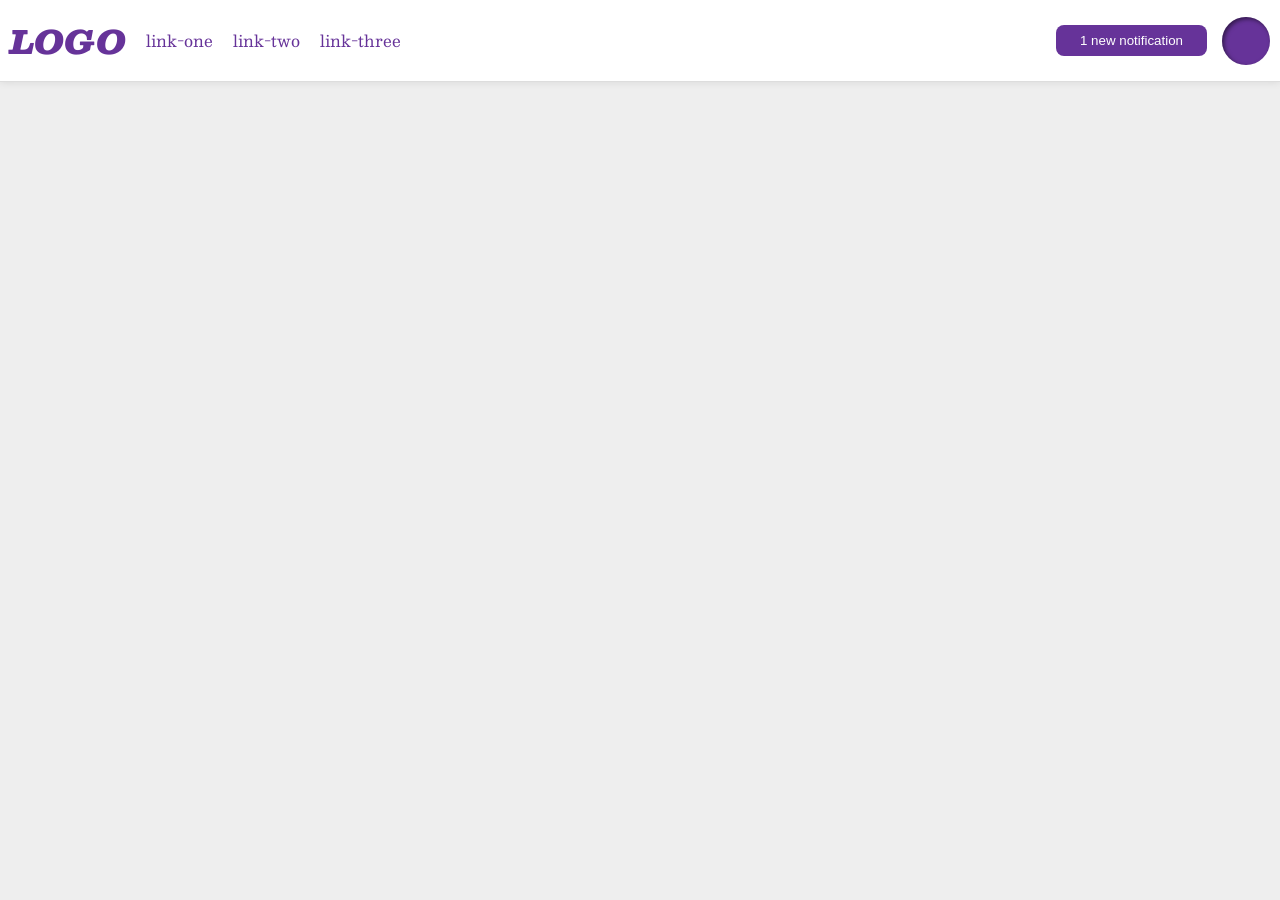
<file: foundations/flex/03-flex-header-2/index.html>
<!DOCTYPE html>
<html lang="en">
  <head>
    <meta charset="UTF-8">
    <meta http-equiv="X-UA-Compatible" content="IE=edge">
    <meta name="viewport" content="width=device-width, initial-scale=1.0">
    <title>Flex Header 2</title>
    <link rel="stylesheet" href="style.css">
  </head>
  <body>
    <div class="header">
      <div class="left">
        <div class="logo">
          LOGO
        </div>
        <ul class="links">
          <li><a href="https://google.com">link-one</a></li>
          <li><a href="https://google.com">link-two</a></li>
          <li><a href="https://google.com">link-three</a></li>
        </ul>
      </div>
      <div class="right">
        <button class="notifications">
          1 new notification
        </button>
        <div class="profile-image"></div>
      </div>
    </div>
  </body>
</html>
</file>
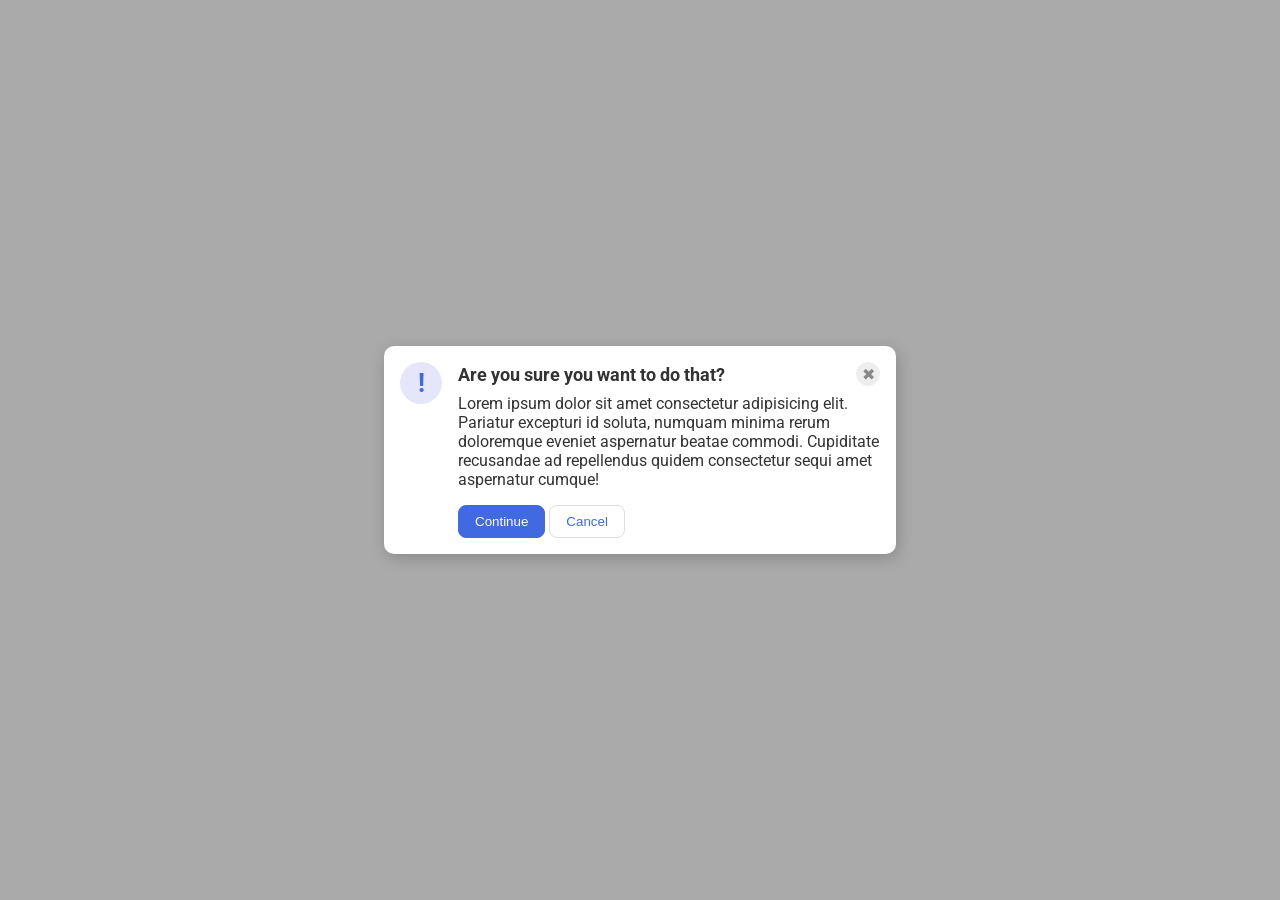
<file: foundations/flex/05-flex-modal/index.html>
<!DOCTYPE html>
<html lang="en">
  <head>
    <meta charset="UTF-8">
    <meta http-equiv="X-UA-Compatible" content="IE=edge">
    <meta name="viewport" content="width=device-width, initial-scale=1.0">
    <link rel="stylesheet" href="style.css">
    <title>Modal</title>
  </head>
  <body>
    <div class="modal">
      <div class="icon">!</div>
      <div class="content">
        <div class="top">
          <div class="header">Are you sure you want to do that?</div>
          <button class="close-button">✖</button>
        </div>
        <div class="text">Lorem ipsum dolor sit amet consectetur adipisicing elit. Pariatur excepturi id soluta, numquam minima rerum doloremque eveniet aspernatur beatae commodi. Cupiditate recusandae ad repellendus quidem consectetur sequi amet aspernatur cumque!</div>
        <div class="bottom">
          <button class="continue">Continue</button>
          <button class="cancel">Cancel</button>
        </div>
      </div>
    </div>
  </body>
</html>
</file>
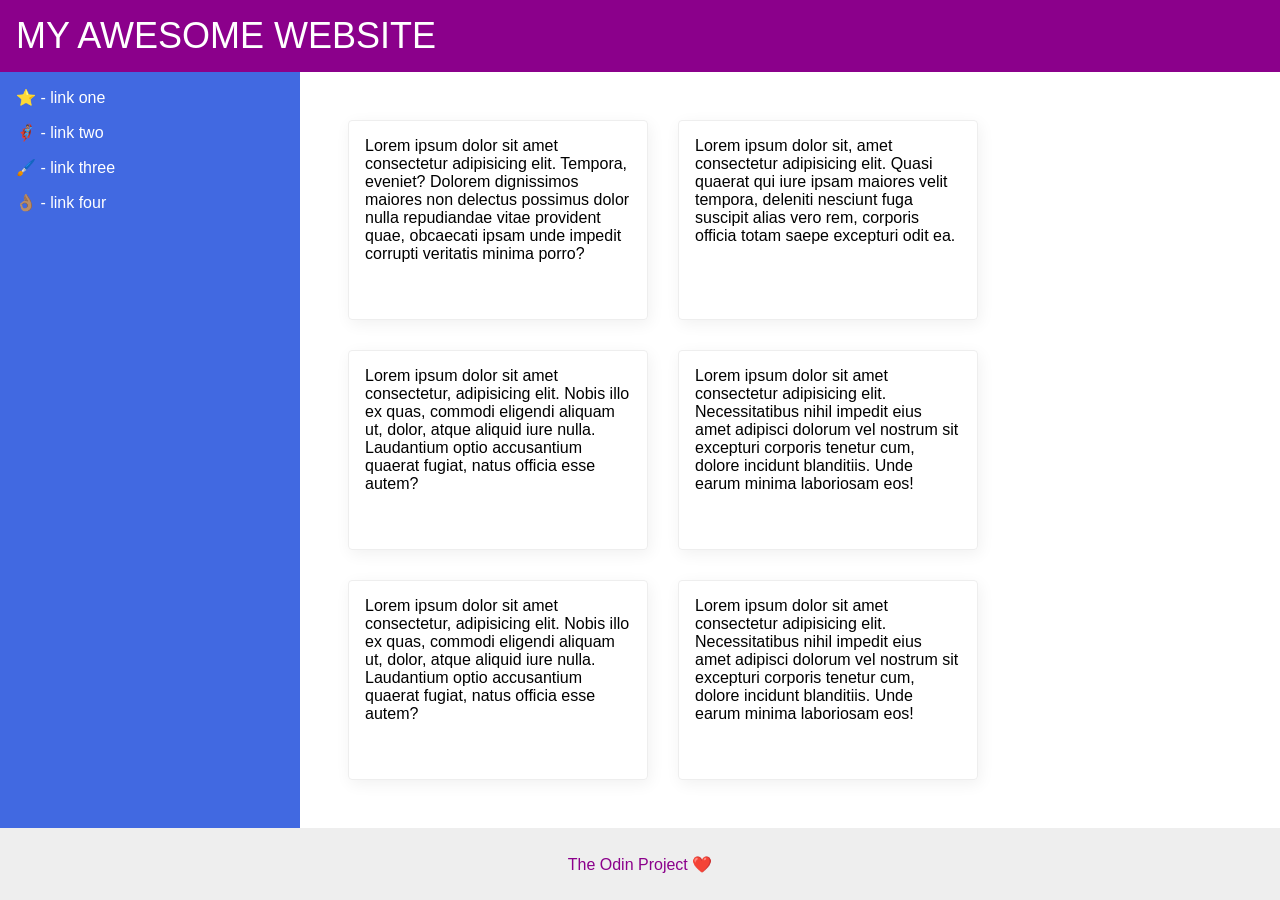
<file: foundations/flex/07-flex-layout-2/index.html>
<!DOCTYPE html>
<html lang="en">
  <head>
    <meta charset="UTF-8">
    <meta http-equiv="X-UA-Compatible" content="IE=edge">
    <meta name="viewport" content="width=device-width, initial-scale=1.0">
    <title>The Holy Grail</title>
    <link rel="stylesheet" href="style.css">
  </head>
  <body>
    <div class="header">
      MY AWESOME WEBSITE
    </div>
    
    <div class="body">
      <div class="sidebar">
        <ul>
          <li><a href="#">⭐ - link one</a></li>
          <li><a href="#">🦸🏽‍♂️ - link two</a></li>
          <li><a href="#">🖌️ - link three</a></li>
          <li><a href="#">👌🏽 - link four</a></li>
        </ul>
      </div>

      <div class="deck">
        <div class="card">Lorem ipsum dolor sit amet consectetur adipisicing elit. Tempora, eveniet? Dolorem dignissimos maiores non delectus possimus dolor nulla repudiandae vitae provident quae, obcaecati ipsam unde impedit corrupti veritatis minima porro?</div>
        <div class="card">Lorem ipsum dolor sit, amet consectetur adipisicing elit. Quasi quaerat qui iure ipsam maiores velit tempora, deleniti nesciunt fuga suscipit alias vero rem, corporis officia totam saepe excepturi odit ea.</div>
        <div class="card">Lorem ipsum dolor sit amet consectetur, adipisicing elit. Nobis illo ex quas, commodi eligendi aliquam ut, dolor, atque aliquid iure nulla. Laudantium optio accusantium quaerat fugiat, natus officia esse autem?</div>
        <div class="card">Lorem ipsum dolor sit amet consectetur adipisicing elit. Necessitatibus nihil impedit eius amet adipisci dolorum vel nostrum sit excepturi corporis tenetur cum, dolore incidunt blanditiis. Unde earum minima laboriosam eos!</div>
        <div class="card">Lorem ipsum dolor sit amet consectetur, adipisicing elit. Nobis illo ex quas, commodi eligendi aliquam ut, dolor, atque aliquid iure nulla. Laudantium optio accusantium quaerat fugiat, natus officia esse autem?</div>
        <div class="card">Lorem ipsum dolor sit amet consectetur adipisicing elit. Necessitatibus nihil impedit eius amet adipisci dolorum vel nostrum sit excepturi corporis tenetur cum, dolore incidunt blanditiis. Unde earum minima laboriosam eos!</div>
      </div>
    </div>

    <div class="footer">
      The Odin Project ❤️
    </div>
  </body>
</html>
</file>
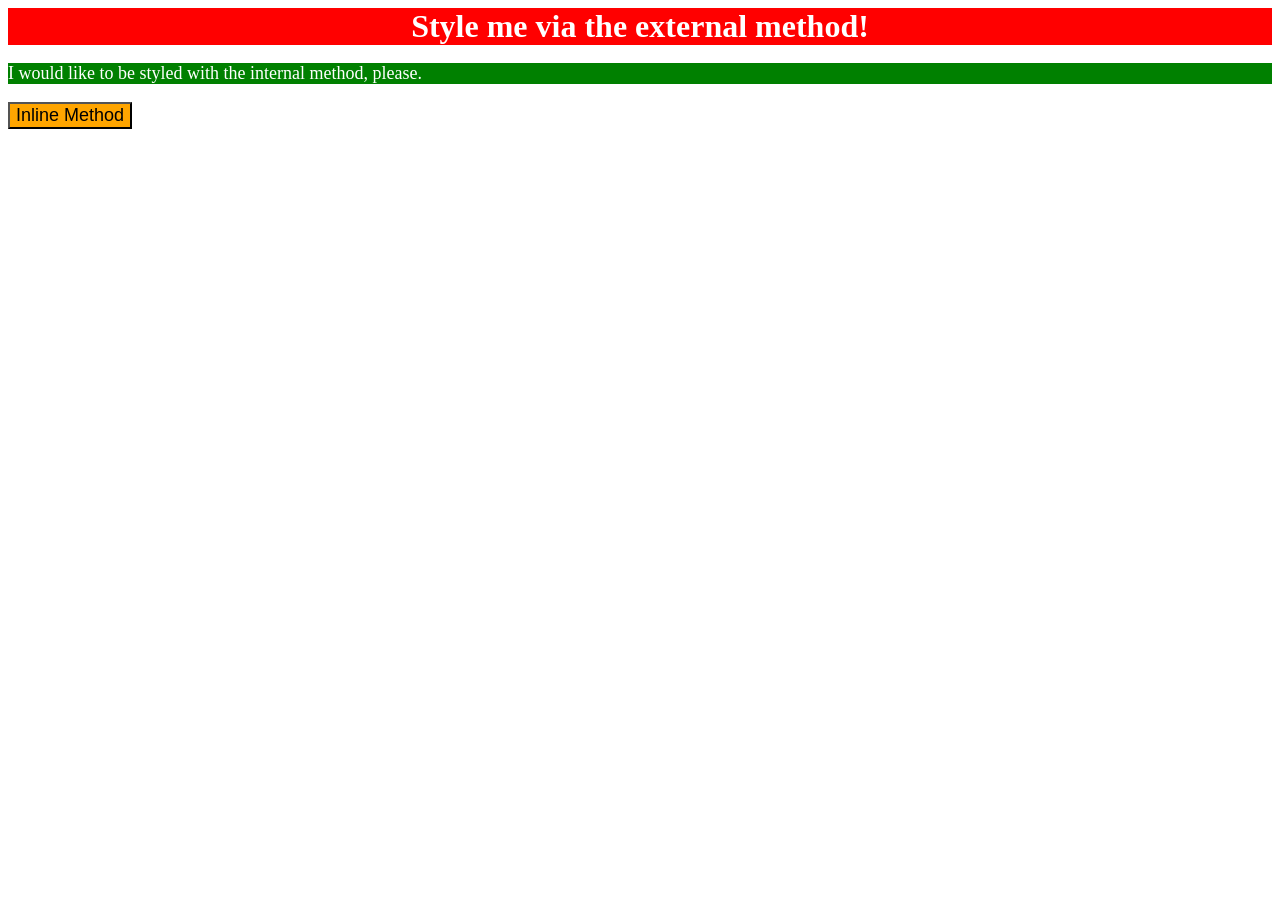
<file: foundations/intro-to-css/01-css-methods/index.html>
<!DOCTYPE html>
<html lang="en">
  <head>
    <meta charset="UTF-8">
    <meta http-equiv="X-UA-Compatible" content="IE=edge">
    <meta name="viewport" content="width=device-width, initial-scale=1.0">
    <link rel="stylesheet" href="styles.css">
    <title>Methods for Adding CSS</title>
    <style>
      /* `p`: a green background, white text, and a font size of 18px */
      p {
        background-color: green;
        color: white;
        font-size: 18px;
      }
    </style>
  </head>
  <body>
    <div>Style me via the external method!</div>
    <p>I would like to be styled with the internal method, please.</p>
    <!-- `button`: an orange background and a font size of 18px -->
    <button style="background-color: orange; font-size: 18px;">Inline Method</button>
  </body>
</html>
</file>
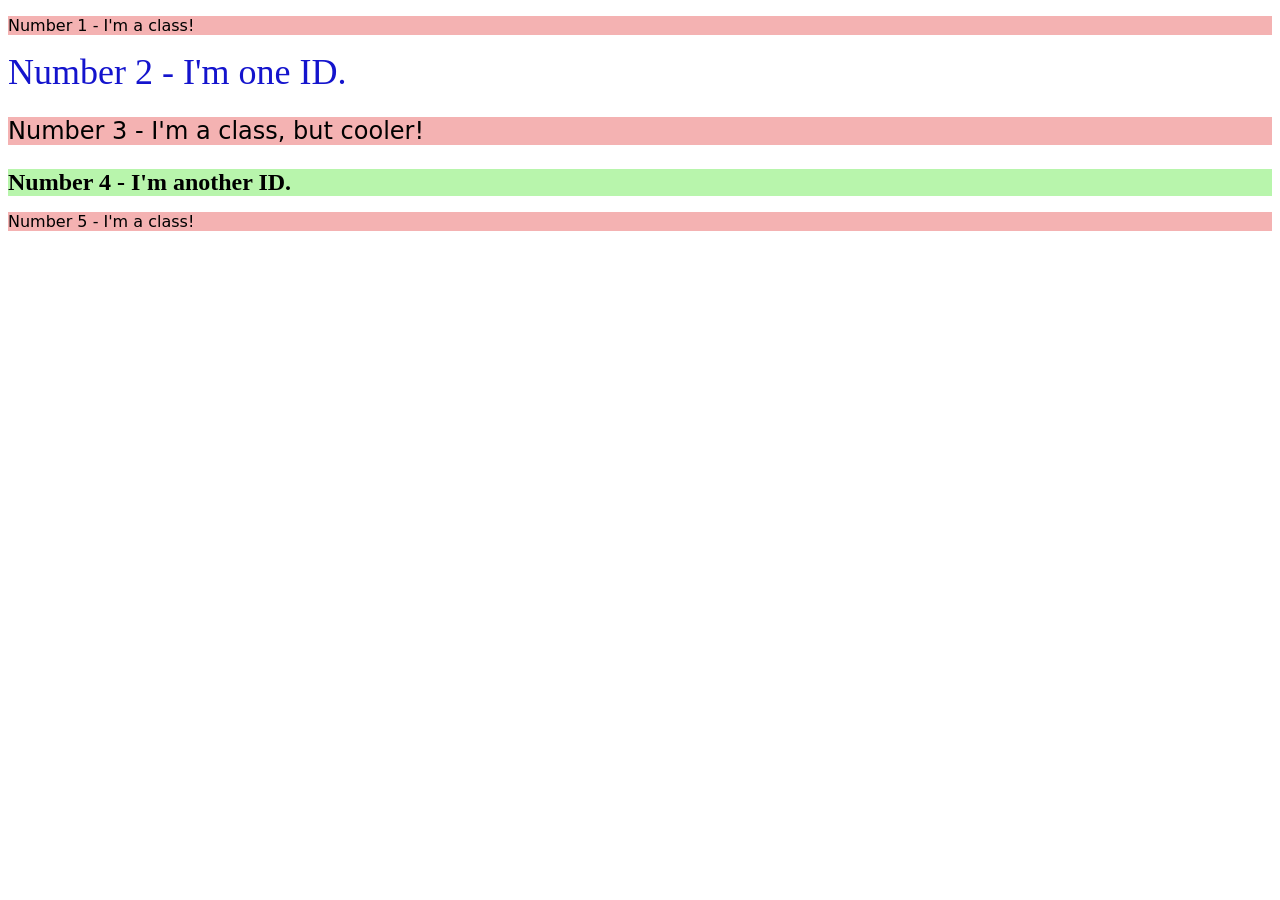
<file: foundations/intro-to-css/02-class-id-selectors/index.html>
<!DOCTYPE html>
<html lang="en">
  <head>
    <meta charset="UTF-8">
    <meta http-equiv="X-UA-Compatible" content="IE=edge">
    <meta name="viewport" content="width=device-width, initial-scale=1.0">
    <title>Class and ID Selectors</title>
    <link rel="stylesheet" href="style.css">
  </head>
  <body>
    <p class="odd">Number 1 - I'm a class!</p>
    <div id="number2">Number 2 - I'm one ID.</div>
    <p class="odd cooler">Number 3 - I'm a class, but cooler!</p>
    <div id="number4">Number 4 - I'm another ID.</div>
    <p class="odd">Number 5 - I'm a class!</p>
  </body>
</html>
</file>
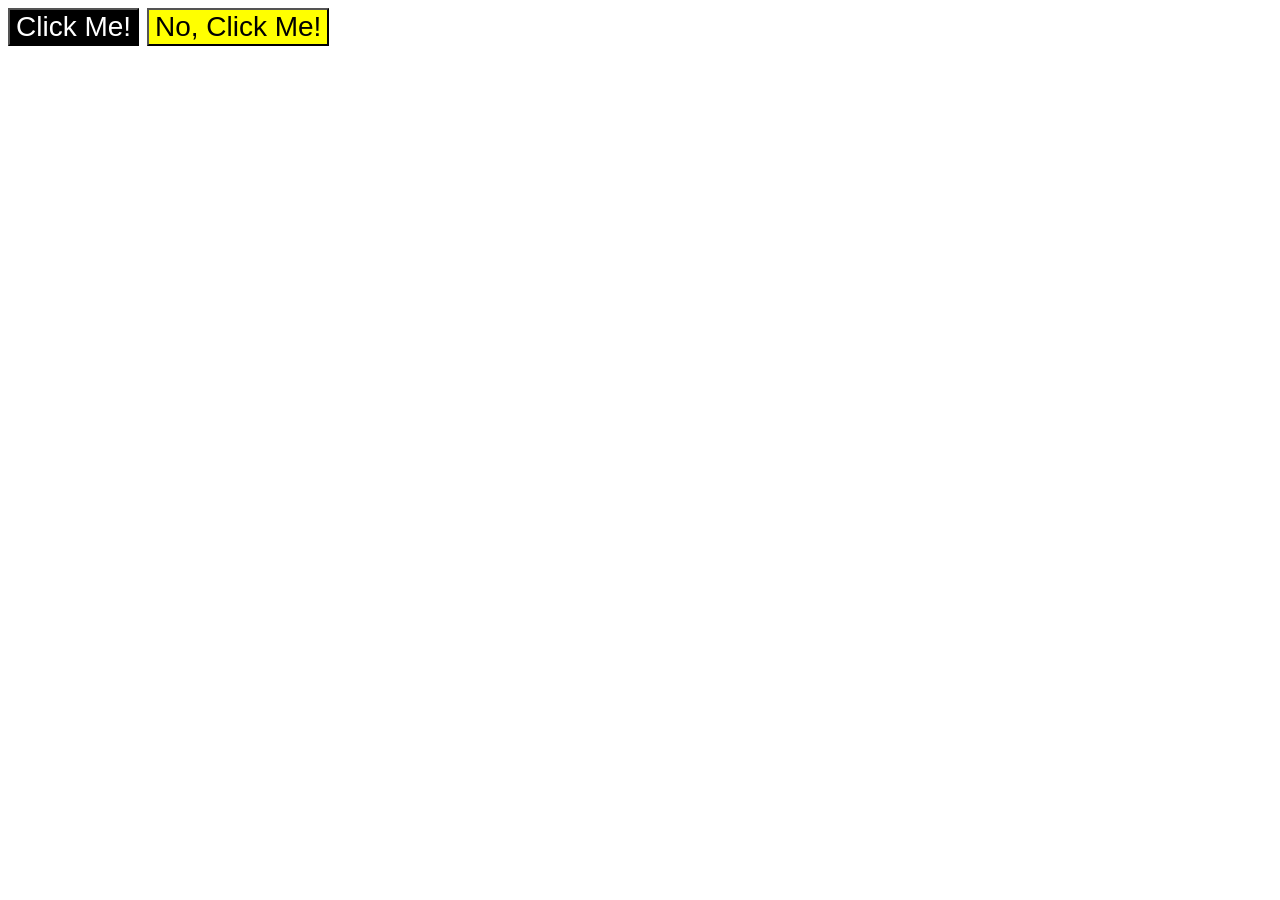
<file: foundations/intro-to-css/03-grouping-selectors/index.html>
<!DOCTYPE html>
<html lang="en">
  <head>
    <meta charset="UTF-8">
    <meta http-equiv="X-UA-Compatible" content="IE=edge">
    <meta name="viewport" content="width=device-width, initial-scale=1.0">
    <title>Grouping Selectors</title>
    <link rel="stylesheet" href="style.css">
  </head>
  <body>
    <button class="first">Click Me!</button>
    <button class="second">No, Click Me!</button>
  </body>
</html>
</file>
<file: foundations/flex/03-flex-header-2/style.css>
/* this is some magical font-importing.  
you'll learn about it later. */
@import url('https://fonts.googleapis.com/css2?family=Besley:ital,wght@0,400;1,900&display=swap');

body {
  margin: 0;
  background: #eee;
  font-family: Besley, serif;
}

.header {
  background: white;
  border-bottom: 1px solid #ddd;
  box-shadow: 0 0 8px rgba(0,0,0,.1);
  display: flex;
  justify-content: space-between;
}

.profile-image {
  background: rebeccapurple;
  box-shadow: inset 2px 2px 4px rgba(0,0,0,.5);
  border-radius: 50%;
  width: 48px;
  height: 48px;
}

.logo {
  color: rebeccapurple;
  font-size: 32px;
  font-weight: 900;
  font-style: italic;
}

button {
  border: none;
  border-radius: 8px;
  background: rebeccapurple;
  color: white;
  padding: 8px 24px;
  margin: 15px;
}

a {
  /* this removes the line under our links */
  text-decoration: none;
  color: rebeccapurple;
  margin: 10px;
}

ul {
  list-style-type: none;
  display: flex;
  flex-direction: row;
  margin-left: -30px;
}

.left, .right {
  display: flex;
  flex-direction: row;
  align-items: center;
  margin: 10px;
}
</file>
<file: foundations/flex/05-flex-modal/style.css>
@import url('https://fonts.googleapis.com/css2?family=Roboto:wght@400;700&display=swap');

html, body {
  height: 100%;
}

body {
  font-family: Roboto, sans-serif;
  margin: 0;
  background: #aaa;
  color: #333;
  /* I'll give you this one for free lol */
  display: flex;
  align-items: center;
  justify-content: center;
}

.modal {
  background: white;
  width: 480px;
  border-radius: 10px;
  box-shadow: 2px 4px 16px rgba(0,0,0,.2);
  padding: 16px;
  display: flex;
  gap: 16px; 
}

.icon {
  color: royalblue;
  font-size: 26px;
  font-weight: 700;
  background: lavender;
  width: 42px;
  height: 42px;
  border-radius: 50%;
  display: flex;
  align-items: center;
  justify-content: center;
  flex-shrink: 0;
}

.content {
  display: flex;
  flex-direction: column;
  gap: 8px;
}

.content .top {
  display: flex;
  flex-direction: row;
  align-items: center;
  justify-content: space-between;
}

.close-button {
  background: #eee;
  border-radius: 50%;
  color: #888;
  font-weight: 400;
  font-size: 16px;
  height: 24px;
  width: 24px;
  display: flex;
  align-items: center;
  justify-content: center;
  border: 1px solid #eee;
  padding: 0;
  flex-shrink: 0;
}

button {
  cursor: pointer;
  padding: 8px 16px;
  border-radius: 8px;
}

button.continue {
  background: royalblue;
  border: 1px solid royalblue;
  color: white;
}

button.cancel {
  background: white;
  border: 1px solid #ddd;
  color: royalblue;
}

.header {
  font-size: large;
  font-weight: bold;
}

.text {
  margin-bottom: 8px;
}
</file>
<file: foundations/flex/07-flex-layout-2/style.css>
body {
  font-family: -apple-system, BlinkMacSystemFont, 'Segoe UI', Roboto, Oxygen, Ubuntu, Cantarell, 'Open Sans', 'Helvetica Neue', sans-serif;
  margin: 0;
  min-height: 100vh;
  display: flex;
  flex-direction: column;
  justify-content: space-between;
}

ul {
  list-style: none;
  padding: 0px;
  margin: 0px;
}

li{
  margin: 16px;
}

a {
  text-decoration: none;
  color: white;
}

.header {
  height: 72px;
  background: darkmagenta;
  color: white;
  display: flex;
  align-items: center;
  padding-left: 16px;
  font-family: Impact, Haettenschweiler, 'Arial Narrow Bold', sans-serif;
  font-size: 36px;
}

.body {
  display: flex;
  flex-direction: row;
  flex: auto;
}

.footer {
  height: 72px;
  background: #eee;
  color: darkmagenta;
  display: flex;
  justify-content: center;
  align-items: center;
}

.sidebar {
  width: 300px;
  background: royalblue;
  box-sizing: border-box;
  display: flex;
  flex-shrink: 0;
}

.deck {
  padding: 48px;
  display: flex;
  flex-flow: row wrap;
  gap: 30px;
}

.card {
  border: 1px solid #eee;
  box-shadow: 2px 4px 16px rgba(0,0,0,.06);
  border-radius: 4px;
  width: 300px;
  box-sizing: border-box;
  padding: 16px;
}
</file>
<file: foundations/intro-to-css/01-css-methods/styles.css>
/* `div`: a red background, white text, a font size of 32px, center aligned, and bold */
 div {
    background-color: red;
    color: white;
    font-size: 32px;
    text-align: center;
    font-weight: bold;
 }
</file>
<file: foundations/intro-to-css/02-class-id-selectors/style.css>
/* Add CSS Styling */
/* All odd numbered elements: a light red/pink background, and a list of fonts containing `Verdana` and `DejaVu Sans` with `sans-serif` as a fallback
* The second element: blue text and a font size of 36px
* The third element: in addition to the styles for all odd numbered elements, add a font size of 24px
* The fourth element: a light green background, a font size of 24px, and bold */

.odd {
    background-color: rgb(244, 178, 178);
    font-family: Verdana, "Dejavu Sans", sans-serif;
}

#number2 {
    color: rgb(20, 20, 205);
    font-size: 36px;
}

.odd.cooler {
    font-size: 24px;
}

#number4 {
    background-color: rgb(184, 245, 172);
    font-size: 24px;
    font-weight: bold;
}
</file>
<file: foundations/intro-to-css/03-grouping-selectors/style.css>
/* Add CSS Styling */
/* - The first element**: a black background and white text
- The second element**: a yellow background
- Both elements**: a font size of 28px and a list of fonts containing `Helvetica` and `Times New Roman`, with `sans-serif` as a fallback */

* {
    font-size: 28px;
    font-family: Helvetica, "Times New Roman", sans-serif;
}

.first {
    background-color: black;
    color: white;
}

.second {
    background-color: yellow;
}
</file>
